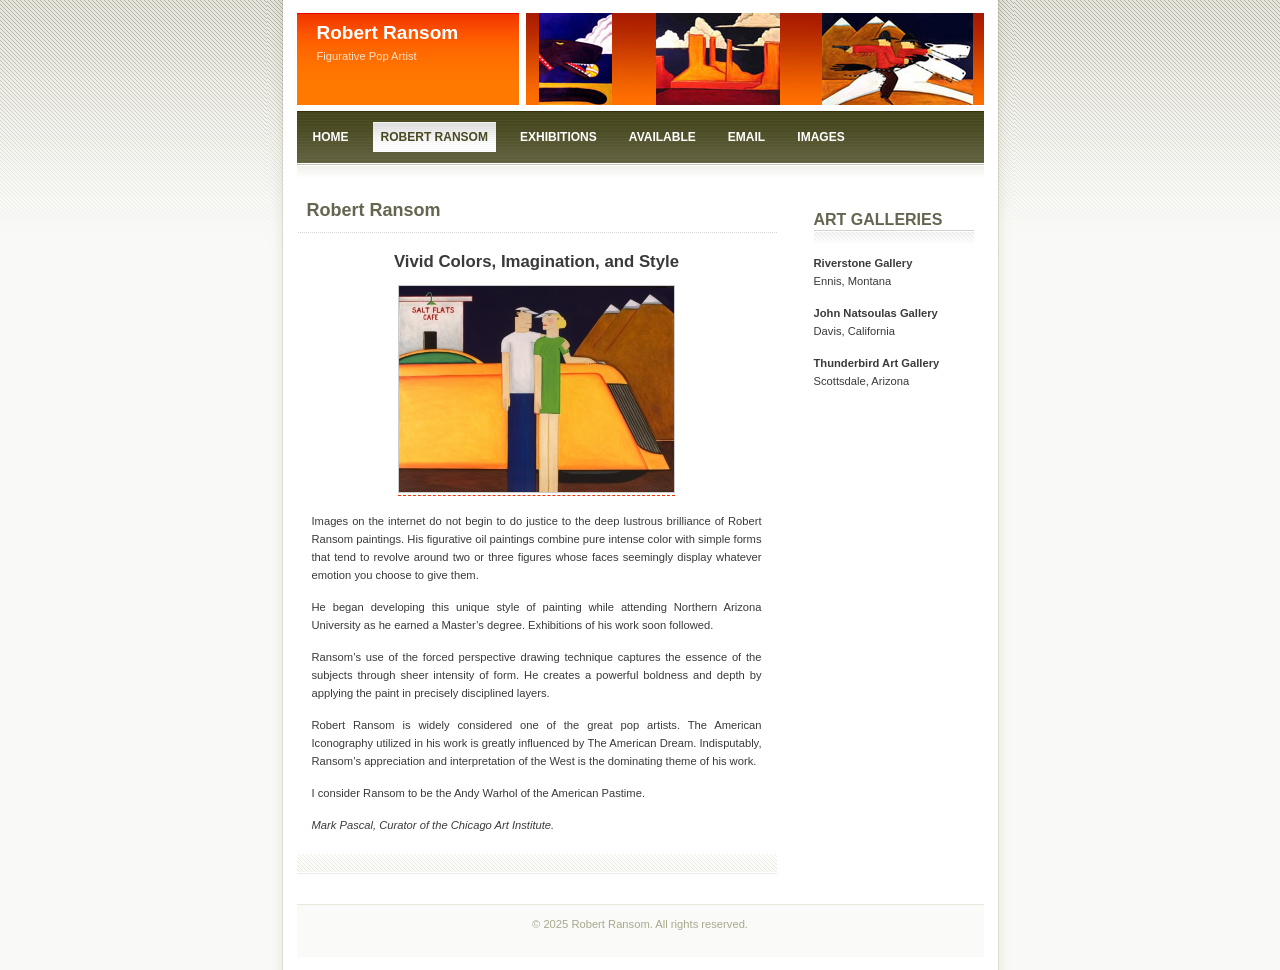
<file: index.html>
<!DOCTYPE html>
<html lang="en">
<head>
  <meta charset="UTF-8"/>
  <meta name="viewport" content="width=device-width"/>
  <title>Robert Ransom — Figurative Pop Artist</title>
  <meta name="description" content="Robert Ransom — Figurative Pop Artist"/>
  <meta name="keywords" content="Robert Ransom, Figurative Pop Artist, oil painting"/>
  <link rel="stylesheet" href="css/style.css"/>
</head>
<body>
<div id="outer">
  <div id="upbg"></div>
  <div id="inner">

    <div id="header">
      <h1><a href="index.html">Robert Ransom</a></h1>
      <h2>Figurative Pop Artist</h2>
    </div>
    <div id="splash"></div>

    <nav id="menu">
      <ul>
        <li><a href="index.html">Home</a></li>
        <li class="active"><a href="index.html">Robert Ransom</a></li>
        <li><a href="exhibits.html">Exhibitions</a></li>
        <li><a href="available.html">Available</a></li>
        <li><a href="contact.html">Email</a></li>
        <li><a href="images.html">Images</a></li>
      </ul>
    </nav>

    <div id="content">
      <div class="post">
        <div class="post-header">
          <h3>Robert Ransom</h3>
        </div>
        <div class="entry">
          <h2 style="text-align:center; margin-bottom:14px;">Vivid Colors, Imagination, and Style</h2>
          <p style="text-align:center;">
            <a href="images/paintings/Salt-Flats-Cafe-60x72-Oil-on-canvas.jpg">
              <img src="images/paintings/Salt-Flats-Cafe-60x72-Oil-on-canvas.jpg"
                   alt="Salt Flats Cafe — Robert Ransom" width="275" height="206"
                   style="border:1px solid #ccc;"/>
            </a>
          </p>
          <p align="justify">Images on the internet do not begin to do justice to the deep lustrous brilliance of Robert Ransom paintings. His figurative oil paintings combine pure intense color with simple forms that tend to revolve around two or three figures whose faces seemingly display whatever emotion you choose to give them.</p>
          <p align="justify">He began developing this unique style of painting while attending Northern Arizona University as he earned a Master&#8217;s degree. Exhibitions of his work soon followed.</p>
          <p align="justify">Ransom&#8217;s use of the forced perspective drawing technique captures the essence of the subjects through sheer intensity of form. He creates a powerful boldness and depth by applying the paint in precisely disciplined layers.</p>
          <p align="justify">Robert Ransom is widely considered one of the great pop artists. The American Iconography utilized in his work is greatly influenced by The American Dream. Indisputably, Ransom&#8217;s appreciation and interpretation of the West is the dominating theme of his work.</p>
          <p align="justify">I consider Ransom to be the Andy Warhol of the American Pastime.</p>
          <p align="justify"><em>Mark Pascal, Curator of the Chicago Art Institute.</em></p>
        </div>
        <div class="post-footer"></div>
      </div>
    </div>

    <div id="sidebar">
      <ul>
        <li>
          <h2>Art Galleries</h2>
          <div>
            <p><strong>Riverstone Gallery</strong><br/>Ennis, Montana</p>
            <p><strong>John Natsoulas Gallery</strong><br/>Davis, California</p>
            <p><strong>Thunderbird Art Gallery</strong><br/>Scottsdale, Arizona</p>
          </div>
        </li>
      </ul>
    </div>

    <div id="footer">
      <p>&copy; 2025 Robert Ransom. All rights reserved.</p>
    </div>

  </div>
</div>
</body>
</html>
</file>
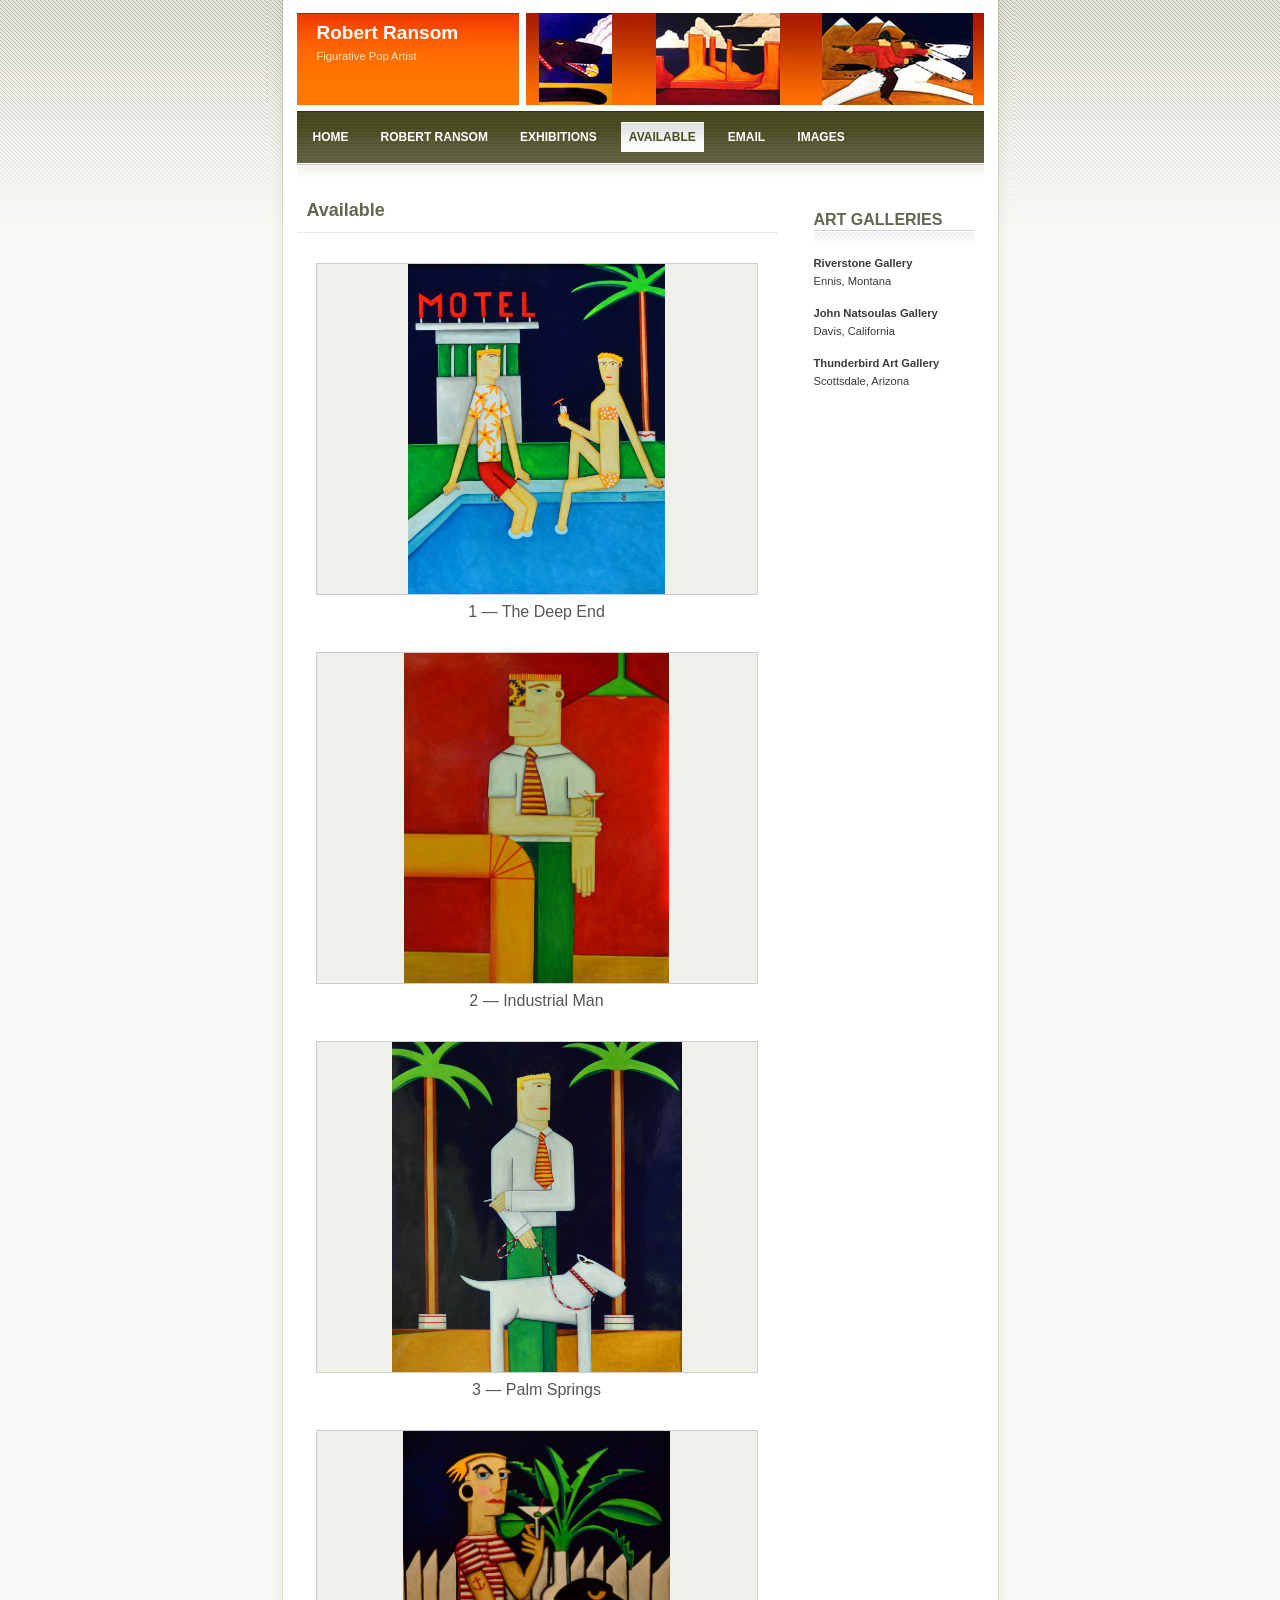
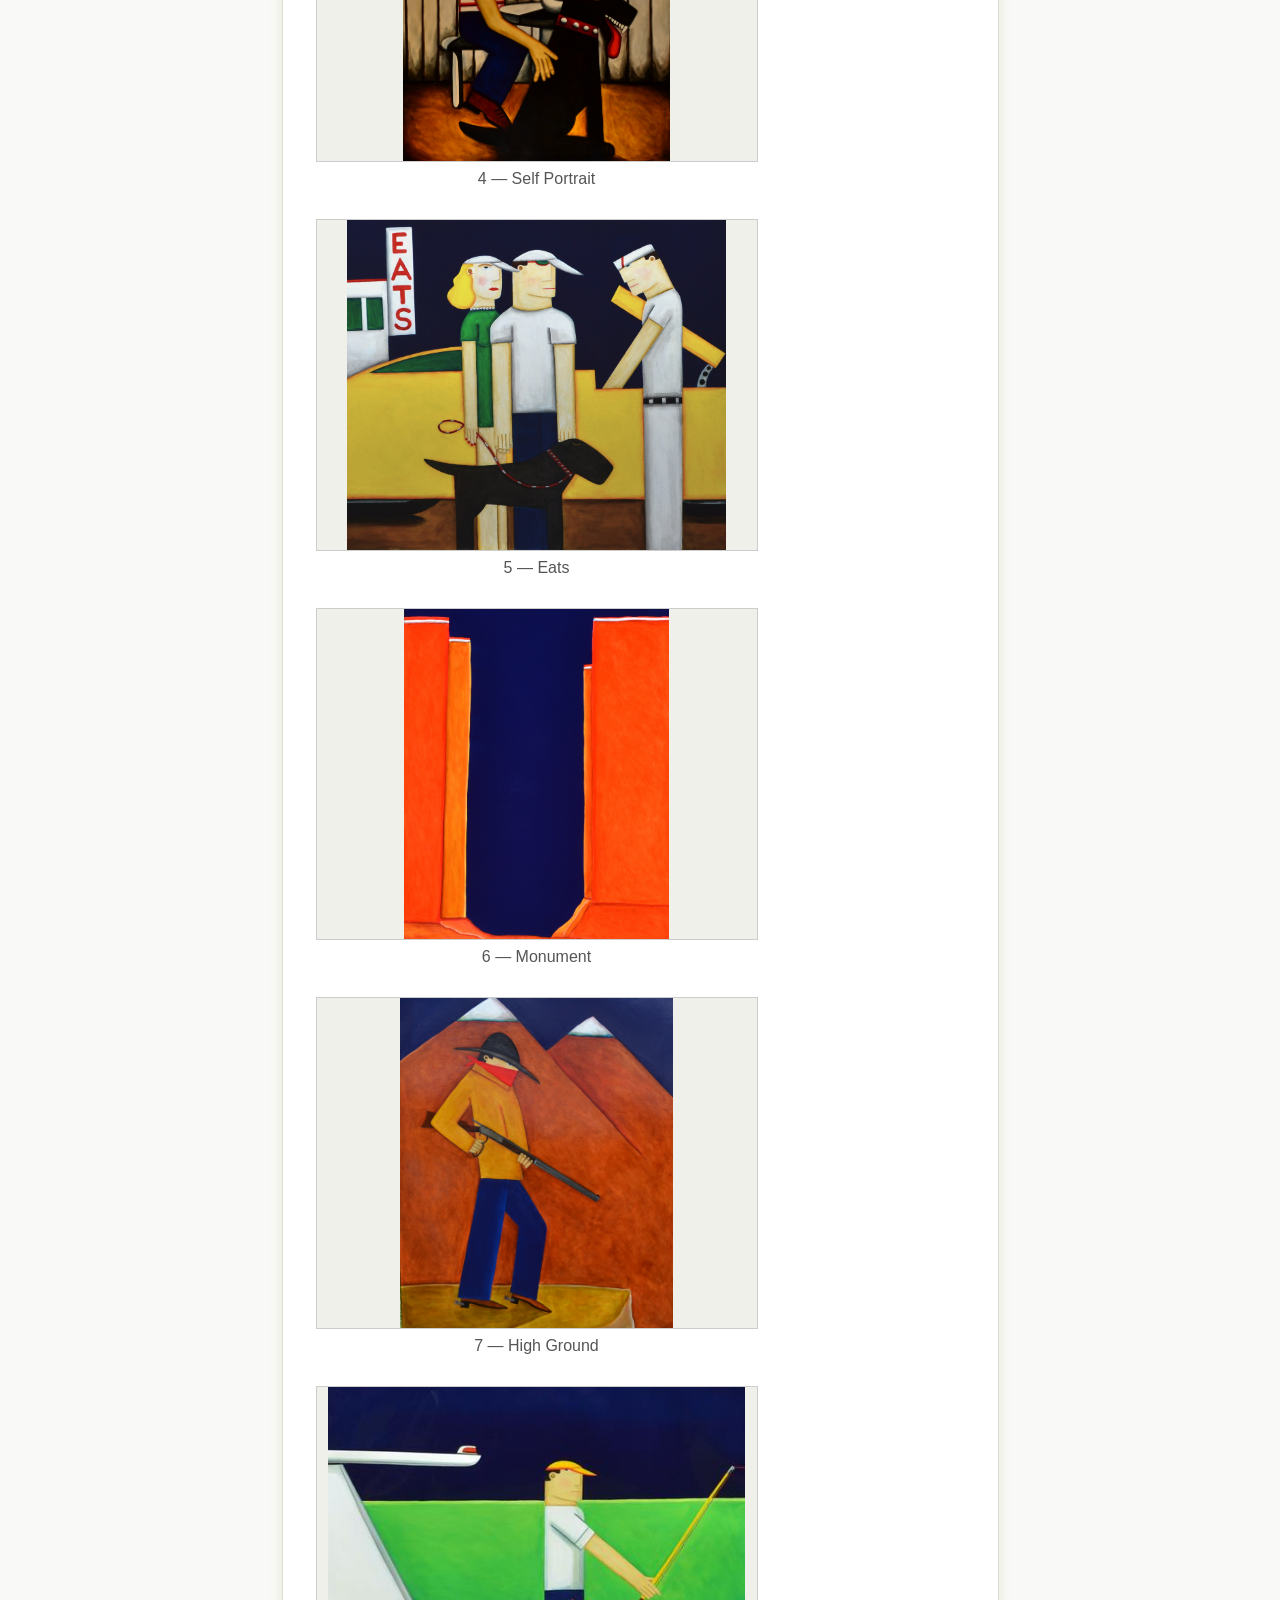
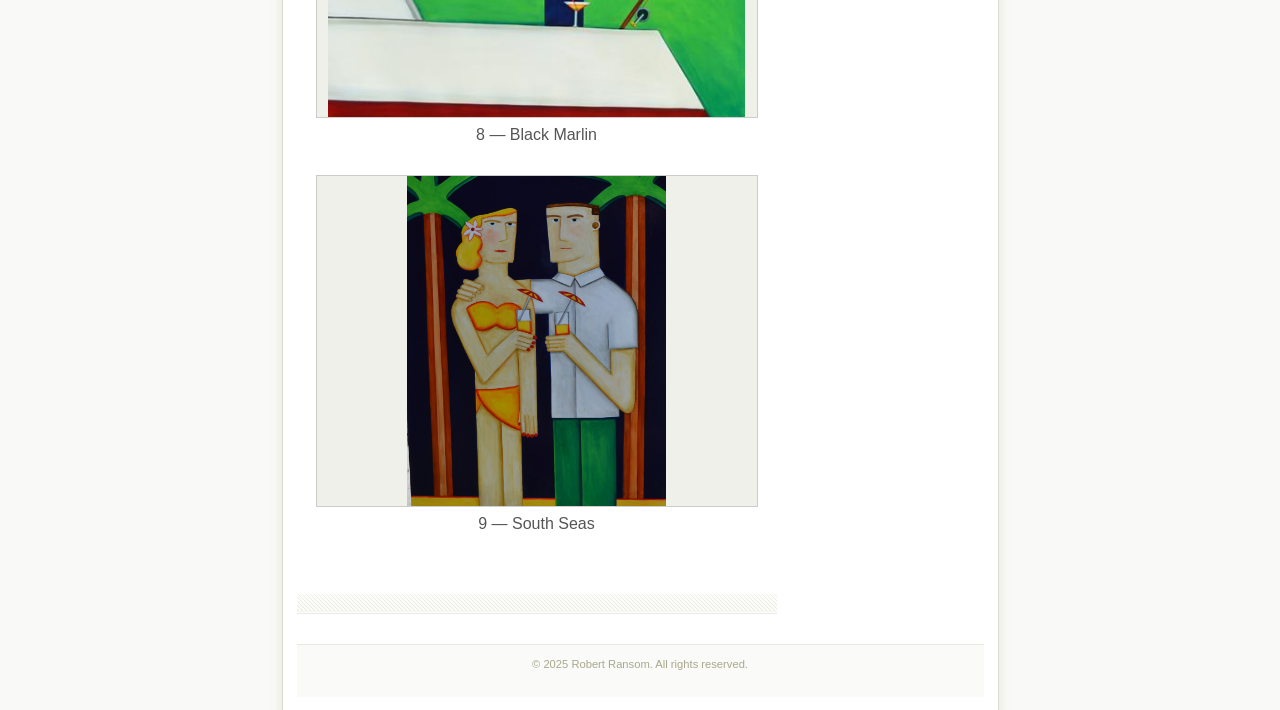
<file: available.html>
<!DOCTYPE html>
<html lang="en">
<head>
  <meta charset="UTF-8"/>
  <meta name="viewport" content="width=device-width"/>
  <title>Available — Robert Ransom</title>
  <meta name="description" content="Available works by Robert Ransom, Figurative Pop Artist"/>
  <link rel="stylesheet" href="css/style.css"/>
</head>
<body>
<div id="outer">
  <div id="upbg"></div>
  <div id="inner">

    <div id="header">
      <h1><a href="index.html">Robert Ransom</a></h1>
      <h2>Figurative Pop Artist</h2>
    </div>
    <div id="splash"></div>

    <nav id="menu">
      <ul>
        <li><a href="index.html">Home</a></li>
        <li><a href="index.html">Robert Ransom</a></li>
        <li><a href="exhibits.html">Exhibitions</a></li>
        <li class="active"><a href="available.html">Available</a></li>
        <li><a href="contact.html">Email</a></li>
        <li><a href="images.html">Images</a></li>
      </ul>
    </nav>

    <div id="content">
      <div class="post">
        <div class="post-header">
          <h3>Available</h3>
        </div>
        <div class="entry">
          <div class="avail-list">

            <div class="avail-item">
              <a href="images/available/dsc_0359.jpg">
                <img src="images/available/dsc_0359.jpg" alt="Available Work 1"/>
              </a>
              <span>1 — The Deep End</span>
            </div>

            <div class="avail-item">
              <a href="images/available/dsc_0376.jpg">
                <img src="images/available/dsc_0376.jpg" alt="Available Work 2"/>
              </a>
              <span>2 — Industrial Man</span>
            </div>

            <div class="avail-item">
              <a href="images/available/dsc_0376-1.jpg">
                <img src="images/available/dsc_0376-1.jpg" alt="Available Work 3"/>
              </a>
              <span>3 — Palm Springs</span>
            </div>

            <div class="avail-item">
              <a href="images/available/dsc_0057.jpg">
                <img src="images/available/dsc_0057.jpg" alt="Available Work 4"/>
              </a>
              <span>4 — Self Portrait</span>
            </div>

            <div class="avail-item">
              <a href="images/available/dsc_0298.jpg">
                <img src="images/available/dsc_0298.jpg" alt="Available Work 5"/>
              </a>
              <span>5 — Eats</span>
            </div>

            <div class="avail-item">
              <a href="images/available/dsc_0362.jpg">
                <img src="images/available/dsc_0362.jpg" alt="Available Work 6"/>
              </a>
              <span>6 — Monument</span>
            </div>

            <div class="avail-item">
              <a href="images/available/screenshot.jpg">
                <img src="images/available/screenshot.jpg" alt="Available Work 7"/>
              </a>
              <span>7 — High Ground</span>
            </div>

            <div class="avail-item">
              <a href="images/available/boat.jpg">
                <img src="images/available/boat.jpg" alt="Available Work 8"/>
              </a>
              <span>8 — Black Marlin</span>
            </div>

            <div class="avail-item">
              <a href="images/available/southseas.jpg">
                <img src="images/available/southseas.jpg" alt="Available Work 9"/>
              </a>
              <span>9 — South Seas</span>
            </div>

          </div>
        </div>
        <div class="post-footer"></div>
      </div>
    </div>

    <div id="sidebar">
      <ul>
        <li>
          <h2>Art Galleries</h2>
          <div>
            <p><strong>Riverstone Gallery</strong><br/>Ennis, Montana</p>
            <p><strong>John Natsoulas Gallery</strong><br/>Davis, California</p>
            <p><strong>Thunderbird Art Gallery</strong><br/>Scottsdale, Arizona</p>
          </div>
        </li>
      </ul>
    </div>

    <div id="footer">
      <p>&copy; 2025 Robert Ransom. All rights reserved.</p>
    </div>

  </div>
</div>
</body>
</html>
</file>
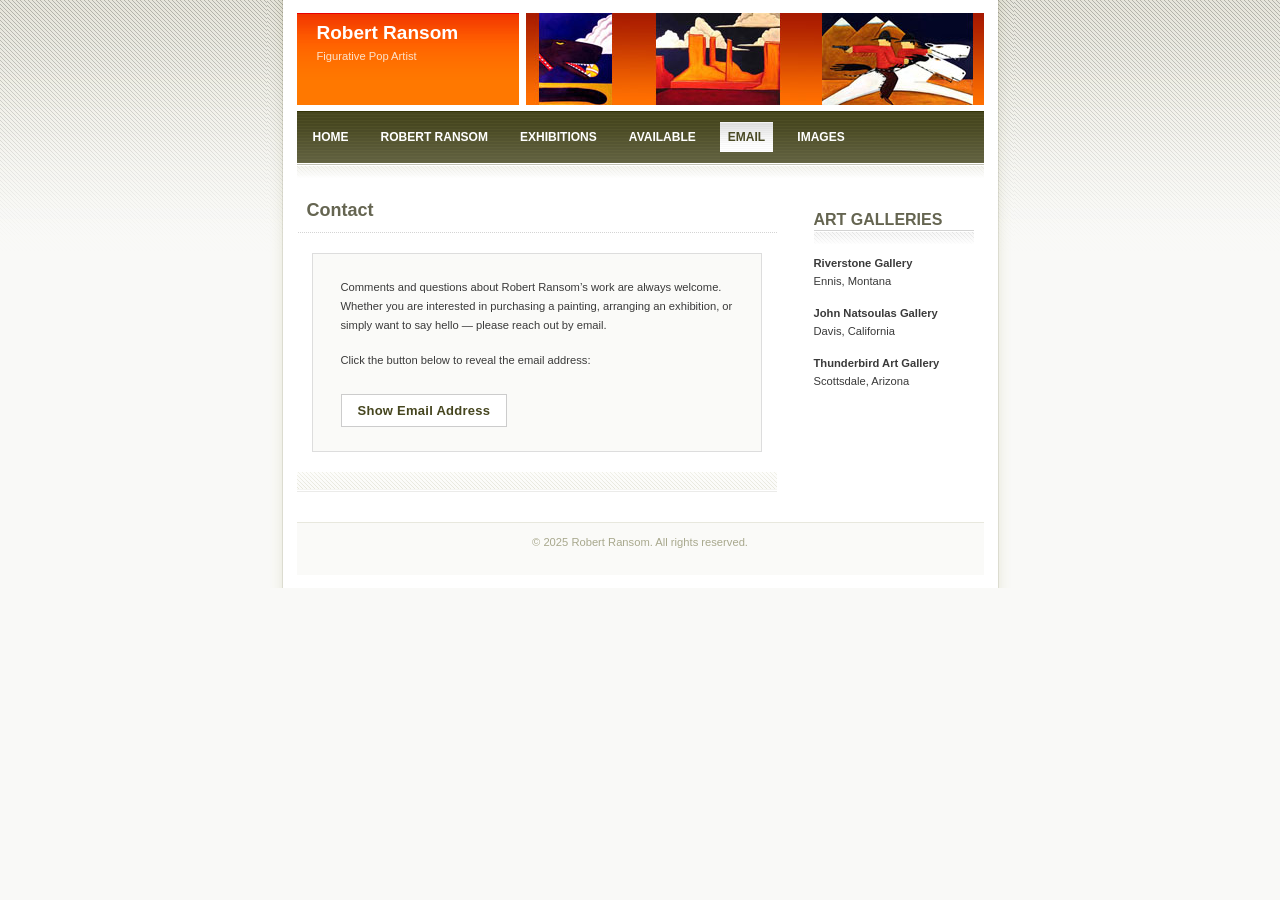
<file: contact.html>
<!DOCTYPE html>
<html lang="en">
<head>
  <meta charset="UTF-8"/>
  <meta name="viewport" content="width=device-width"/>
  <title>Contact — Robert Ransom</title>
  <meta name="description" content="Contact Robert Ransom, Figurative Pop Artist"/>
  <link rel="stylesheet" href="css/style.css"/>
  <style>
    .contact-box {
      border: 1px solid #ddd;
      background: #fafaf8;
      padding: 24px 28px;
      max-width: 400px;
      margin: 10px 0;
    }
    .contact-box p {
      margin-bottom: 16px;
      line-height: 1.7;
      color: #3a3a3a;
    }
    .email-reveal {
      display: inline-block;
      margin-top: 8px;
      font-size: 13px;
      font-weight: bold;
      color: #46461F;
      background: #fff;
      border: 1px solid #ccc;
      padding: 8px 16px;
      cursor: pointer;
      font-family: Verdana, sans-serif;
      letter-spacing: 0.02em;
    }
    .email-reveal:hover {
      background: #46461F;
      color: #fff;
      border-color: #46461F;
    }
    .email-link {
      color: #3a3a3a;
      font-weight: bold;
      font-size: 13px;
      border-bottom: #3a3a3a 1px dashed;
    }
    .email-link:hover {
      border-bottom: #3a3a3a 1px solid;
    }
    .email-note {
      font-size: 10px;
      color: #888;
      margin-top: 10px;
    }
  </style>
</head>
<body>
<div id="outer">
  <div id="upbg"></div>
  <div id="inner">

    <div id="header">
      <h1><a href="index.html">Robert Ransom</a></h1>
      <h2>Figurative Pop Artist</h2>
    </div>
    <div id="splash"></div>

    <nav id="menu">
      <ul>
        <li><a href="index.html">Home</a></li>
        <li><a href="index.html">Robert Ransom</a></li>
        <li><a href="exhibits.html">Exhibitions</a></li>
        <li><a href="available.html">Available</a></li>
        <li class="active"><a href="contact.html">Email</a></li>
        <li><a href="images.html">Images</a></li>
      </ul>
    </nav>

    <div id="content">
      <div class="post">
        <div class="post-header">
          <h3>Contact</h3>
        </div>
        <div class="entry">
          <div class="contact-box">
            <p>Comments and questions about Robert Ransom&#8217;s work are always welcome. Whether you are interested in purchasing a painting, arranging an exhibition, or simply want to say hello &mdash; please reach out by email.</p>
            <p>Click the button below to reveal the email address:</p>
            <button class="email-reveal" onclick="revealEmail()" id="reveal-btn">Show Email Address</button>
            <div id="email-display" style="display:none; margin-top:14px;">
              <a class="email-link" id="email-link" href="#">Loading...</a>
              <p class="email-note">Click the address to open in your email program.</p>
            </div>
          </div>
        </div>
        <div class="post-footer"></div>
      </div>
    </div>

    <div id="sidebar">
      <ul>
        <li>
          <h2>Art Galleries</h2>
          <div>
            <p><strong>Riverstone Gallery</strong><br/>Ennis, Montana</p>
            <p><strong>John Natsoulas Gallery</strong><br/>Davis, California</p>
            <p><strong>Thunderbird Art Gallery</strong><br/>Scottsdale, Arizona</p>
          </div>
        </li>
      </ul>
    </div>

    <div id="footer">
      <p>&copy; 2025 Robert Ransom. All rights reserved.</p>
    </div>

  </div>
</div>
<script>
  // Email stored in parts so bots can't scrape it from source
  function revealEmail() {
    var u = 'ransomarts';
    var d = 'hotmail.com';
    var e = u + '\u0040' + d;
    var link = document.getElementById('email-link');
    link.href = 'mai' + 'lto:' + e;
    link.textContent = e;
    document.getElementById('email-display').style.display = 'block';
    document.getElementById('reveal-btn').style.display = 'none';
  }
</script>
</body>
</html>
</file>
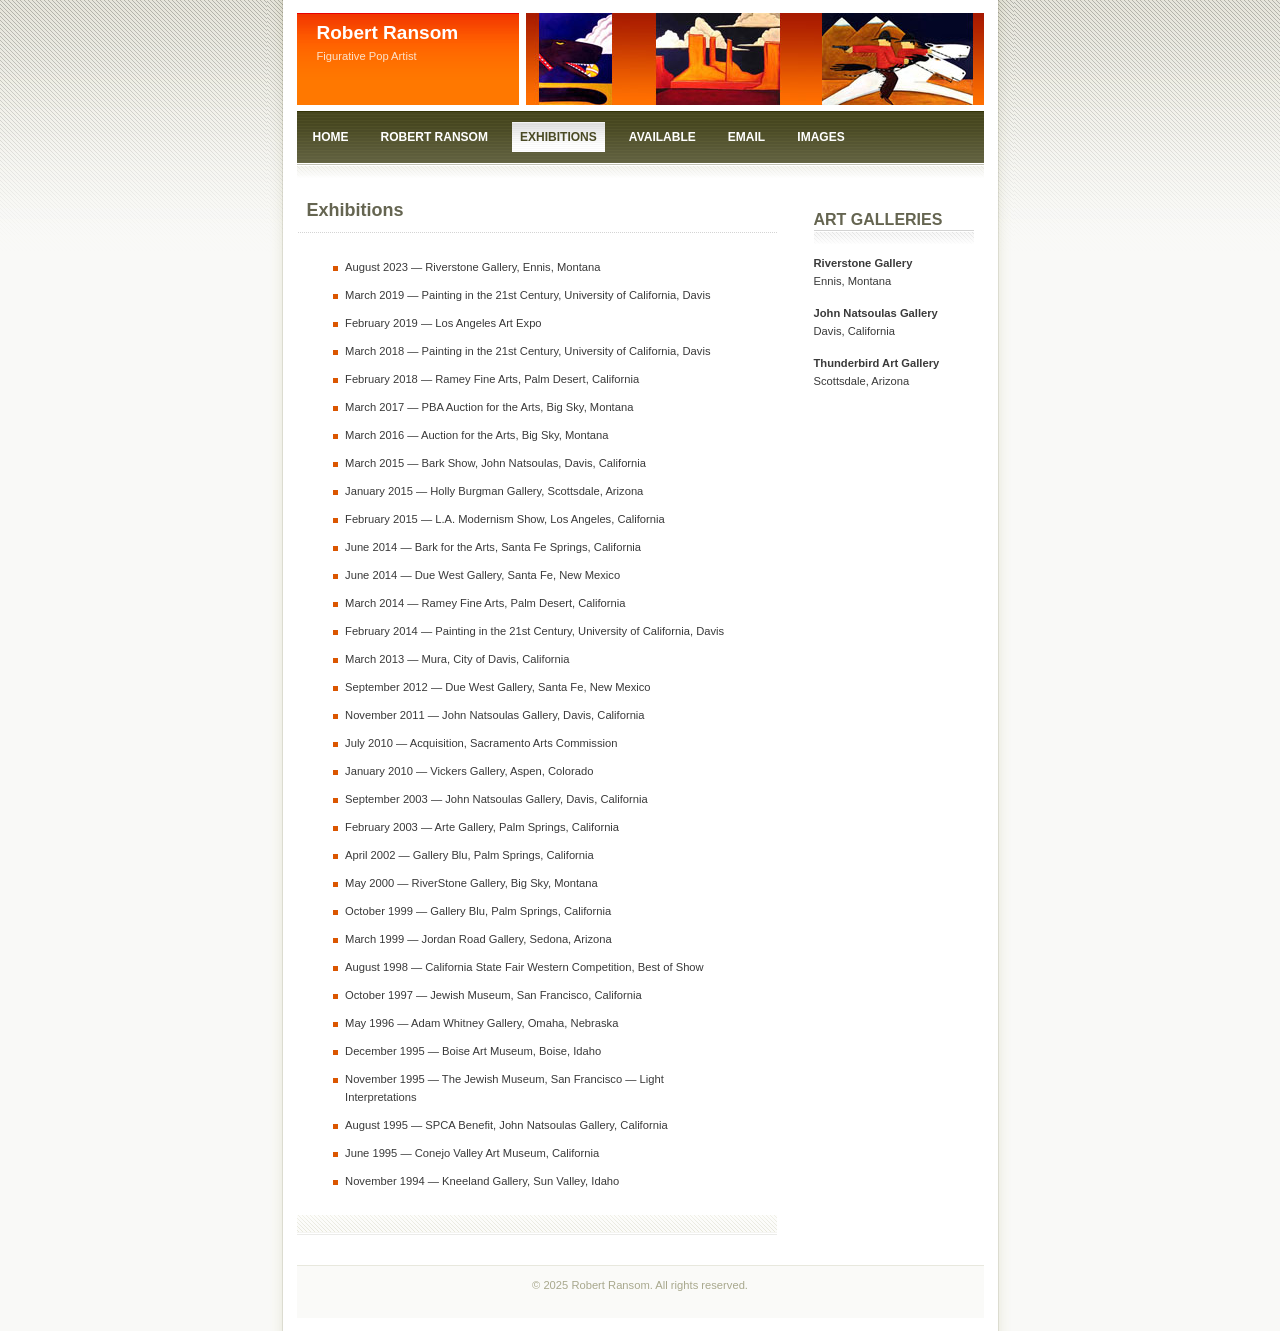
<file: exhibits.html>
<!DOCTYPE html>
<html lang="en">
<head>
  <meta charset="UTF-8"/>
  <meta name="viewport" content="width=device-width"/>
  <title>Exhibitions — Robert Ransom</title>
  <meta name="description" content="Exhibition history for Robert Ransom, Figurative Pop Artist"/>
  <link rel="stylesheet" href="css/style.css"/>
</head>
<body>
<div id="outer">
  <div id="upbg"></div>
  <div id="inner">

    <div id="header">
      <h1><a href="index.html">Robert Ransom</a></h1>
      <h2>Figurative Pop Artist</h2>
    </div>
    <div id="splash"></div>

    <nav id="menu">
      <ul>
        <li><a href="index.html">Home</a></li>
        <li><a href="index.html">Robert Ransom</a></li>
        <li class="active"><a href="exhibits.html">Exhibitions</a></li>
        <li><a href="available.html">Available</a></li>
        <li><a href="contact.html">Email</a></li>
        <li><a href="images.html">Images</a></li>
      </ul>
    </nav>

    <div id="content">
      <div class="post">
        <div class="post-header">
          <h3>Exhibitions</h3>
        </div>
        <div class="entry">
          <ul>
            <li>August 2023 &mdash; Riverstone Gallery, Ennis, Montana</li>
            <li>March 2019 &mdash; Painting in the 21st Century, University of California, Davis</li>
            <li>February 2019 &mdash; Los Angeles Art Expo</li>
            <li>March 2018 &mdash; Painting in the 21st Century, University of California, Davis</li>
            <li>February 2018 &mdash; Ramey Fine Arts, Palm Desert, California</li>
            <li>March 2017 &mdash; PBA Auction for the Arts, Big Sky, Montana</li>
            <li>March 2016 &mdash; Auction for the Arts, Big Sky, Montana</li>
            <li>March 2015 &mdash; Bark Show, John Natsoulas, Davis, California</li>
            <li>January 2015 &mdash; Holly Burgman Gallery, Scottsdale, Arizona</li>
            <li>February 2015 &mdash; L.A. Modernism Show, Los Angeles, California</li>
            <li>June 2014 &mdash; Bark for the Arts, Santa Fe Springs, California</li>
            <li>June 2014 &mdash; Due West Gallery, Santa Fe, New Mexico</li>
            <li>March 2014 &mdash; Ramey Fine Arts, Palm Desert, California</li>
            <li>February 2014 &mdash; Painting in the 21st Century, University of California, Davis</li>
            <li>March 2013 &mdash; Mura, City of Davis, California</li>
            <li>September 2012 &mdash; Due West Gallery, Santa Fe, New Mexico</li>
            <li>November 2011 &mdash; John Natsoulas Gallery, Davis, California</li>
            <li>July 2010 &mdash; Acquisition, Sacramento Arts Commission</li>
            <li>January 2010 &mdash; Vickers Gallery, Aspen, Colorado</li>
            <li>September 2003 &mdash; John Natsoulas Gallery, Davis, California</li>
            <li>February 2003 &mdash; Arte Gallery, Palm Springs, California</li>
            <li>April 2002 &mdash; Gallery Blu, Palm Springs, California</li>
            <li>May 2000 &mdash; RiverStone Gallery, Big Sky, Montana</li>
            <li>October 1999 &mdash; Gallery Blu, Palm Springs, California</li>
            <li>March 1999 &mdash; Jordan Road Gallery, Sedona, Arizona</li>
            <li>August 1998 &mdash; California State Fair Western Competition, Best of Show</li>
            <li>October 1997 &mdash; Jewish Museum, San Francisco, California</li>
            <li>May 1996 &mdash; Adam Whitney Gallery, Omaha, Nebraska</li>
            <li>December 1995 &mdash; Boise Art Museum, Boise, Idaho</li>
            <li>November 1995 &mdash; The Jewish Museum, San Francisco — Light Interpretations</li>
            <li>August 1995 &mdash; SPCA Benefit, John Natsoulas Gallery, California</li>
            <li>June 1995 &mdash; Conejo Valley Art Museum, California</li>
            <li>November 1994 &mdash; Kneeland Gallery, Sun Valley, Idaho</li>
          </ul>
        </div>
        <div class="post-footer"></div>
      </div>
    </div>

    <div id="sidebar">
      <ul>
        <li>
          <h2>Art Galleries</h2>
          <div>
            <p><strong>Riverstone Gallery</strong><br/>Ennis, Montana</p>
            <p><strong>John Natsoulas Gallery</strong><br/>Davis, California</p>
            <p><strong>Thunderbird Art Gallery</strong><br/>Scottsdale, Arizona</p>
          </div>
        </li>
      </ul>
    </div>

    <div id="footer">
      <p>&copy; 2025 Robert Ransom. All rights reserved.</p>
    </div>

  </div>
</div>
</body>
</html>
</file>
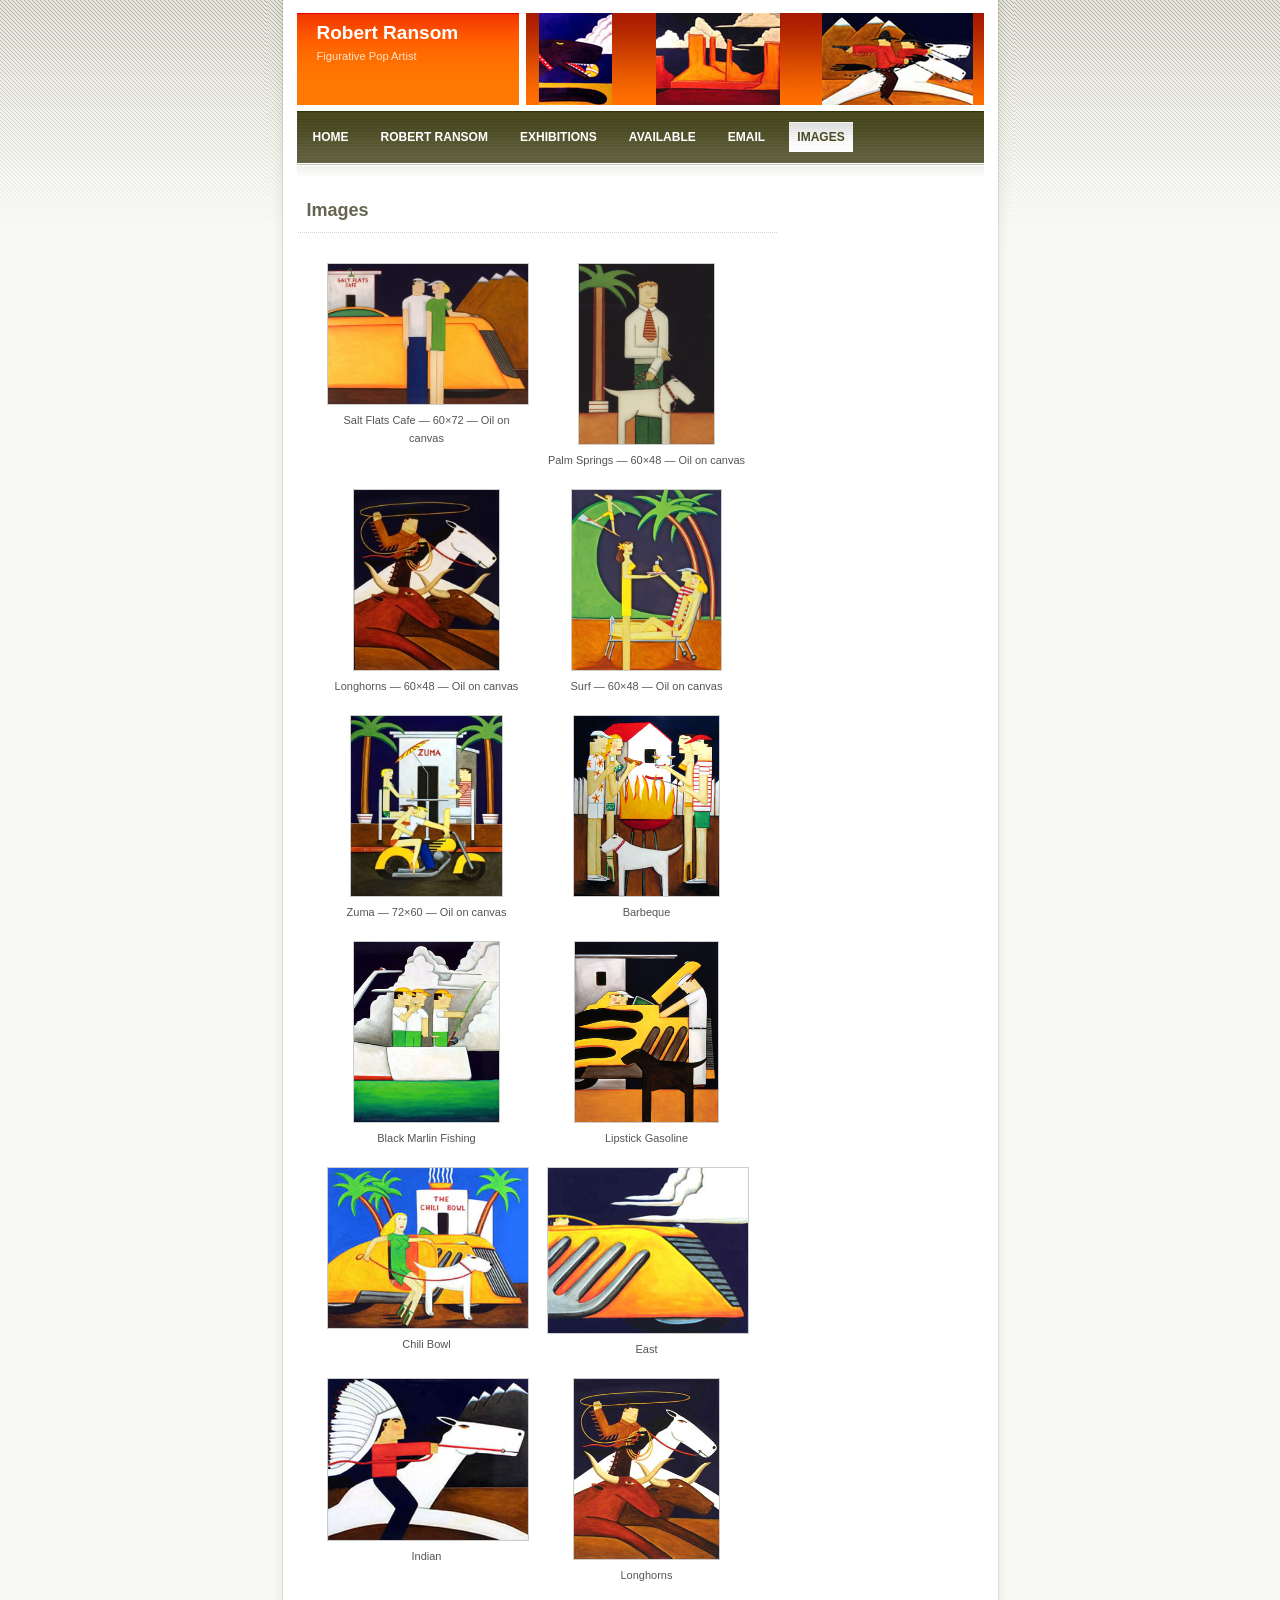
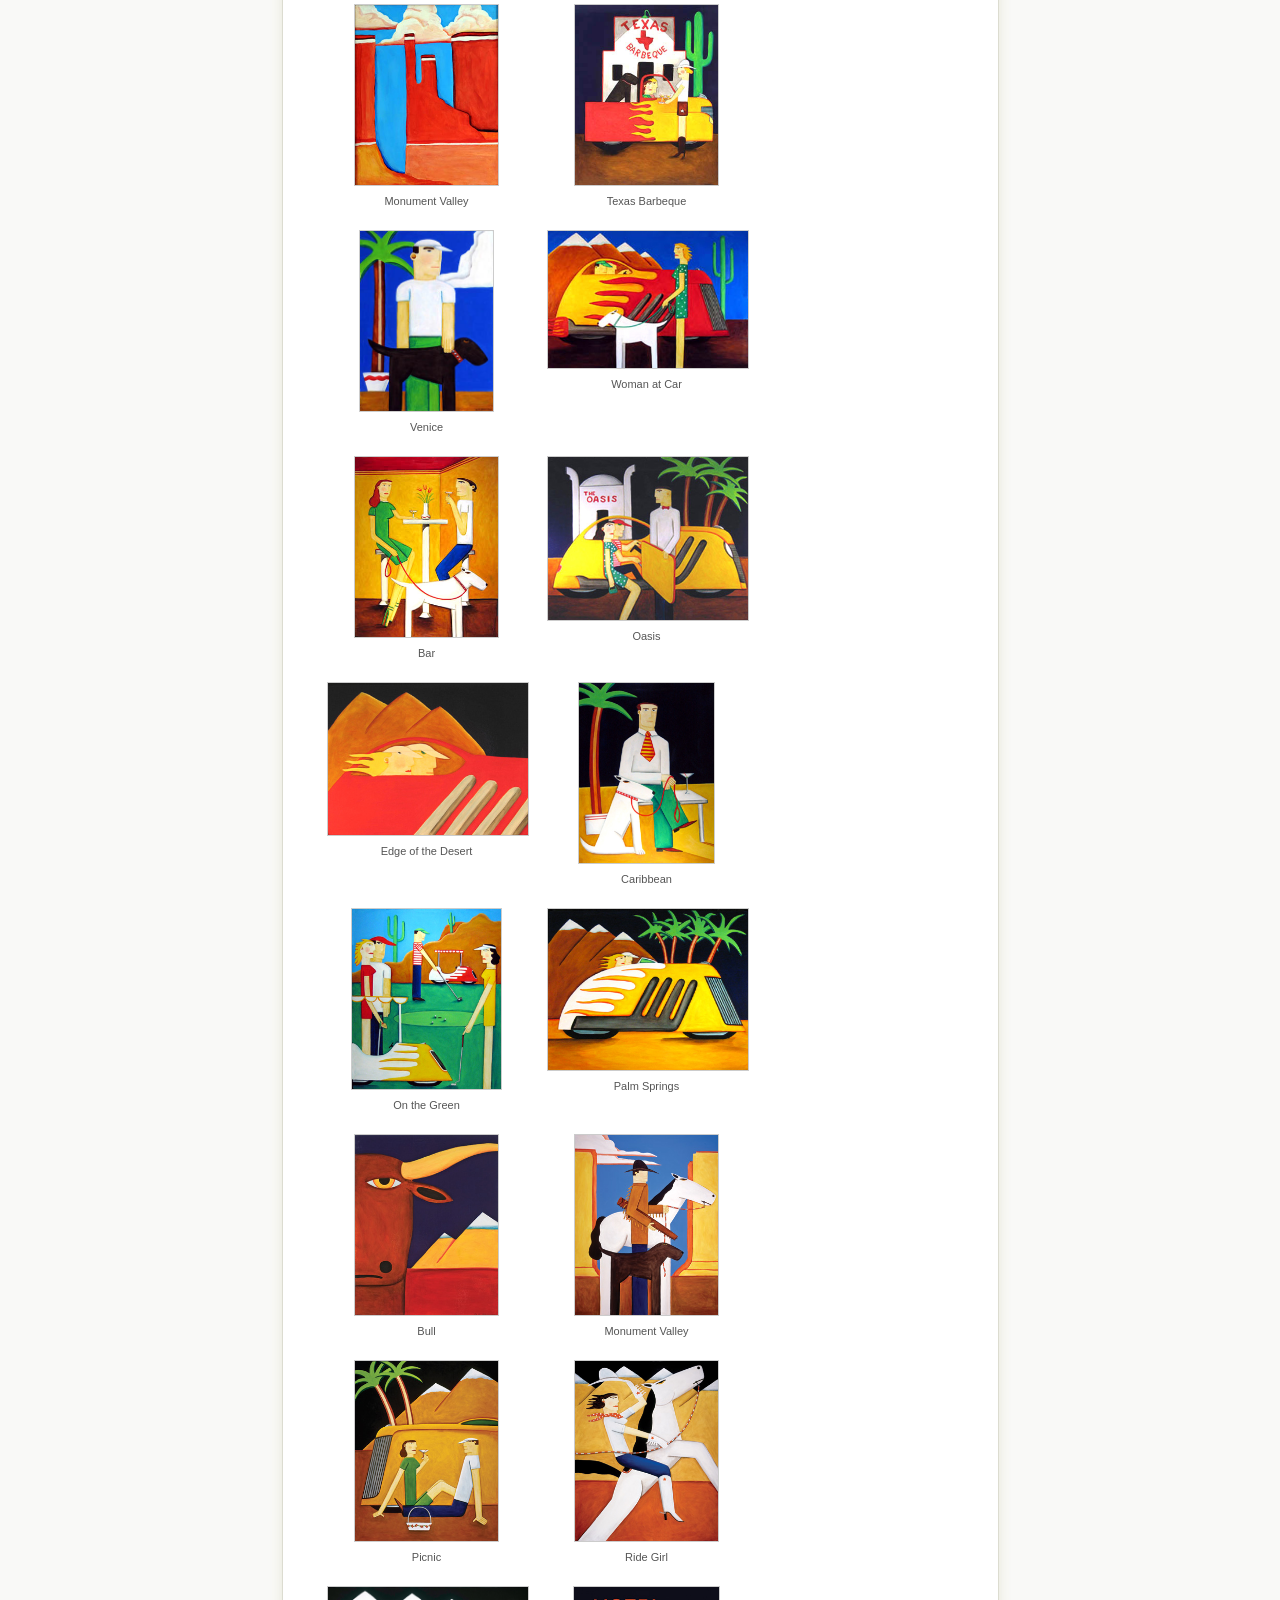
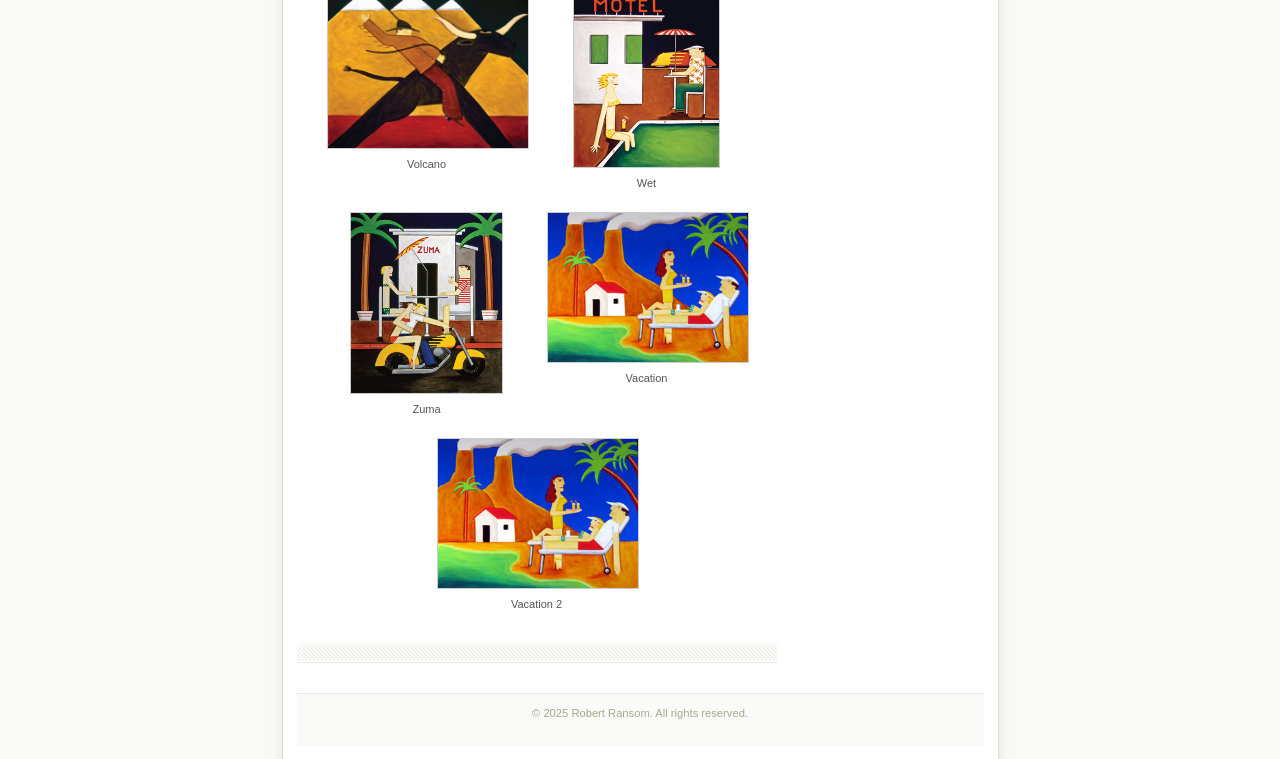
<file: images.html>
<!DOCTYPE html>
<html lang="en">
<head>
  <meta charset="UTF-8"/>
  <meta name="viewport" content="width=device-width"/>
  <title>Images — Robert Ransom</title>
  <meta name="description" content="Paintings by Robert Ransom, Figurative Pop Artist"/>
  <link rel="stylesheet" href="css/style.css"/>
</head>
<body>
<div id="outer">
  <div id="upbg"></div>
  <div id="inner">

    <div id="header">
      <h1><a href="index.html">Robert Ransom</a></h1>
      <h2>Figurative Pop Artist</h2>
    </div>
    <div id="splash"></div>

    <nav id="menu">
      <ul>
        <li><a href="index.html">Home</a></li>
        <li><a href="index.html">Robert Ransom</a></li>
        <li><a href="exhibits.html">Exhibitions</a></li>
        <li><a href="available.html">Available</a></li>
        <li><a href="contact.html">Email</a></li>
        <li class="active"><a href="images.html">Images</a></li>
      </ul>
    </nav>

    <div id="content">
      <div class="post">
        <div class="post-header">
          <h3>Images</h3>
        </div>
        <div class="entry">
          <div class="gallery-grid">

            <div class="gallery-item">
              <a href="images/paintings/Salt-Flats-Cafe-60x72-Oil-on-canvas.jpg">
                <img src="images/paintings/Salt-Flats-Cafe-60x72-Oil-on-canvas.jpg" alt="Salt Flats Cafe"/>
              </a>
              <span>Salt Flats Cafe &mdash; 60&times;72 &mdash; Oil on canvas</span>
            </div>

            <div class="gallery-item">
              <a href="images/paintings/Palm-Springs-60x48-Oil-on-canvas.jpg">
                <img src="images/paintings/Palm-Springs-60x48-Oil-on-canvas.jpg" alt="Palm Springs"/>
              </a>
              <span>Palm Springs &mdash; 60&times;48 &mdash; Oil on canvas</span>
            </div>

            <div class="gallery-item">
              <a href="images/paintings/Longhorns-60x48-Oil-on-canvas.jpg">
                <img src="images/paintings/Longhorns-60x48-Oil-on-canvas.jpg" alt="Longhorns"/>
              </a>
              <span>Longhorns &mdash; 60&times;48 &mdash; Oil on canvas</span>
            </div>

            <div class="gallery-item">
              <a href="images/paintings/Surf-60x48-Oil-on-canvas.jpg">
                <img src="images/paintings/Surf-60x48-Oil-on-canvas.jpg" alt="Surf"/>
              </a>
              <span>Surf &mdash; 60&times;48 &mdash; Oil on canvas</span>
            </div>

            <div class="gallery-item">
              <a href="images/paintings/Zuma-72x60-Oil-on-canvas.jpg">
                <img src="images/paintings/Zuma-72x60-Oil-on-canvas.jpg" alt="Zuma"/>
              </a>
              <span>Zuma &mdash; 72&times;60 &mdash; Oil on canvas</span>
            </div>

            <div class="gallery-item">
              <a href="images/paintings/1barbeque1.jpg">
                <img src="images/paintings/1barbeque1.jpg" alt="Barbeque"/>
              </a>
              <span>Barbeque</span>
            </div>

            <div class="gallery-item">
              <a href="images/paintings/2blackmarlinfishing.jpg">
                <img src="images/paintings/2blackmarlinfishing.jpg" alt="Black Marlin Fishing"/>
              </a>
              <span>Black Marlin Fishing</span>
            </div>

            <div class="gallery-item">
              <a href="images/paintings/4lipstickgasoline.jpg">
                <img src="images/paintings/4lipstickgasoline.jpg" alt="Lipstick Gasoline"/>
              </a>
              <span>Lipstick Gasoline</span>
            </div>

            <div class="gallery-item">
              <a href="images/paintings/6chilibowl.jpg">
                <img src="images/paintings/6chilibowl.jpg" alt="Chili Bowl"/>
              </a>
              <span>Chili Bowl</span>
            </div>

            <div class="gallery-item">
              <a href="images/paintings/8east.jpg">
                <img src="images/paintings/8east.jpg" alt="East"/>
              </a>
              <span>East</span>
            </div>

            <div class="gallery-item">
              <a href="images/paintings/9indian.jpg">
                <img src="images/paintings/9indian.jpg" alt="Indian"/>
              </a>
              <span>Indian</span>
            </div>

            <div class="gallery-item">
              <a href="images/paintings/11longhorns.jpg">
                <img src="images/paintings/11longhorns.jpg" alt="Longhorns"/>
              </a>
              <span>Longhorns</span>
            </div>

            <div class="gallery-item">
              <a href="images/paintings/12monumentvalley.jpg">
                <img src="images/paintings/12monumentvalley.jpg" alt="Monument Valley"/>
              </a>
              <span>Monument Valley</span>
            </div>

            <div class="gallery-item">
              <a href="images/paintings/14texasbarbeque.jpg">
                <img src="images/paintings/14texasbarbeque.jpg" alt="Texas Barbeque"/>
              </a>
              <span>Texas Barbeque</span>
            </div>

            <div class="gallery-item">
              <a href="images/paintings/16venice.jpg">
                <img src="images/paintings/16venice.jpg" alt="Venice"/>
              </a>
              <span>Venice</span>
            </div>

            <div class="gallery-item">
              <a href="images/paintings/17womanatcar.jpg">
                <img src="images/paintings/17womanatcar.jpg" alt="Woman at Car"/>
              </a>
              <span>Woman at Car</span>
            </div>

            <div class="gallery-item">
              <a href="images/paintings/18bar.jpg">
                <img src="images/paintings/18bar.jpg" alt="Bar"/>
              </a>
              <span>Bar</span>
            </div>

            <div class="gallery-item">
              <a href="images/paintings/19oasis.jpg">
                <img src="images/paintings/19oasis.jpg" alt="Oasis"/>
              </a>
              <span>Oasis</span>
            </div>

            <div class="gallery-item">
              <a href="images/paintings/24edgeofthedesert.jpg">
                <img src="images/paintings/24edgeofthedesert.jpg" alt="Edge of the Desert"/>
              </a>
              <span>Edge of the Desert</span>
            </div>

            <div class="gallery-item">
              <a href="images/paintings/26caribbean.jpg">
                <img src="images/paintings/26caribbean.jpg" alt="Caribbean"/>
              </a>
              <span>Caribbean</span>
            </div>

            <div class="gallery-item">
              <a href="images/paintings/27onthegreen.jpg">
                <img src="images/paintings/27onthegreen.jpg" alt="On the Green"/>
              </a>
              <span>On the Green</span>
            </div>

            <div class="gallery-item">
              <a href="images/paintings/28palmsprings.jpg">
                <img src="images/paintings/28palmsprings.jpg" alt="Palm Springs"/>
              </a>
              <span>Palm Springs</span>
            </div>

            <div class="gallery-item">
              <a href="images/paintings/bull.jpg">
                <img src="images/paintings/bull.jpg" alt="Bull"/>
              </a>
              <span>Bull</span>
            </div>

            <div class="gallery-item">
              <a href="images/paintings/monumentvalley.jpg">
                <img src="images/paintings/monumentvalley.jpg" alt="Monument Valley"/>
              </a>
              <span>Monument Valley</span>
            </div>

            <div class="gallery-item">
              <a href="images/paintings/picnic.jpg">
                <img src="images/paintings/picnic.jpg" alt="Picnic"/>
              </a>
              <span>Picnic</span>
            </div>

            <div class="gallery-item">
              <a href="images/paintings/ride_girl.jpg">
                <img src="images/paintings/ride_girl.jpg" alt="Ride Girl"/>
              </a>
              <span>Ride Girl</span>
            </div>

            <div class="gallery-item">
              <a href="images/paintings/volcano.jpg">
                <img src="images/paintings/volcano.jpg" alt="Volcano"/>
              </a>
              <span>Volcano</span>
            </div>

            <div class="gallery-item">
              <a href="images/paintings/wet.jpg">
                <img src="images/paintings/wet.jpg" alt="Wet"/>
              </a>
              <span>Wet</span>
            </div>

            <div class="gallery-item">
              <a href="images/paintings/zuma2008.jpg">
                <img src="images/paintings/zuma2008.jpg" alt="Zuma"/>
              </a>
              <span>Zuma</span>
            </div>

            <div class="gallery-item">
              <a href="images/paintings/0vacation.jpg">
                <img src="images/paintings/0vacation.jpg" alt="Vacation"/>
              </a>
              <span>Vacation</span>
            </div>

            <div class="gallery-item">
              <a href="images/paintings/0vacation1.jpg">
                <img src="images/paintings/0vacation1.jpg" alt="Vacation 2"/>
              </a>
              <span>Vacation 2</span>
            </div>

          </div>
        </div>
        <div class="post-footer"></div>
      </div>
    </div>

    <div id="footer">
      <p>&copy; 2025 Robert Ransom. All rights reserved.</p>
    </div>

  </div>
</div>
</body>
</html>
</file>
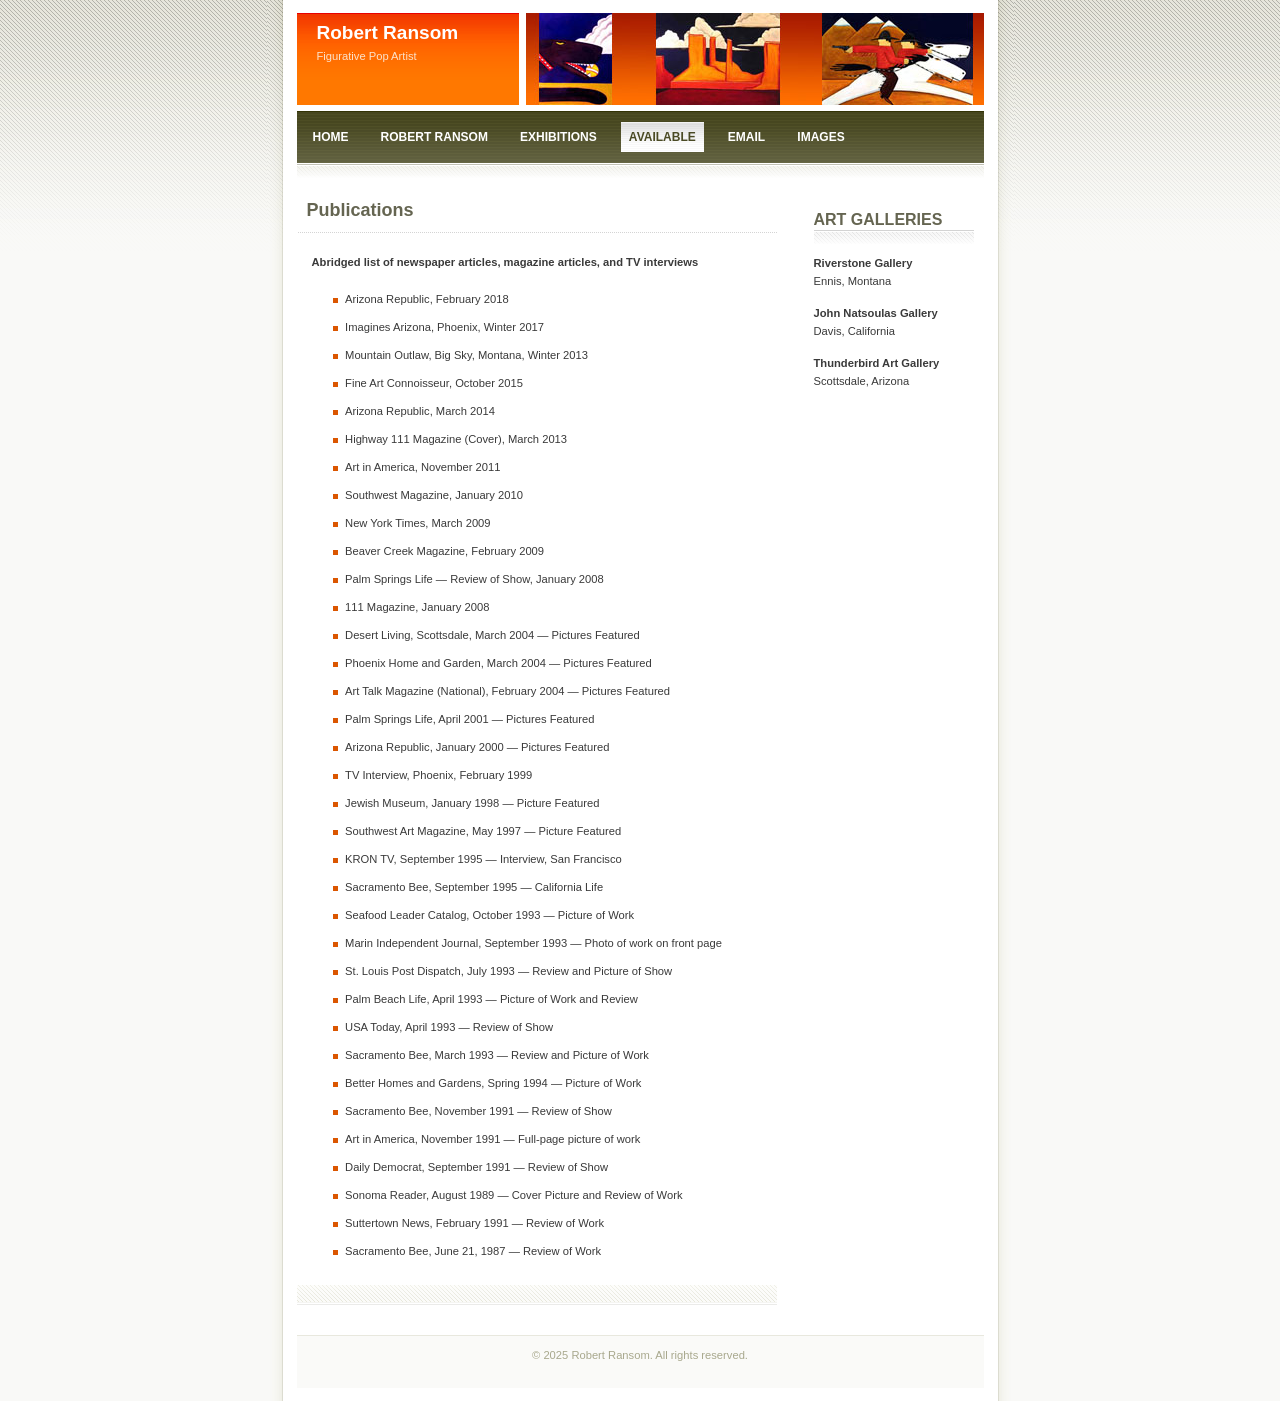
<file: publications.html>
<!DOCTYPE html>
<html lang="en">
<head>
  <meta charset="UTF-8"/>
  <meta name="viewport" content="width=device-width"/>
  <title>Publications — Robert Ransom</title>
  <meta name="description" content="Press and publications for Robert Ransom, Figurative Pop Artist"/>
  <link rel="stylesheet" href="css/style.css"/>
</head>
<body>
<div id="outer">
  <div id="upbg"></div>
  <div id="inner">

    <div id="header">
      <h1><a href="index.html">Robert Ransom</a></h1>
      <h2>Figurative Pop Artist</h2>
    </div>
    <div id="splash"></div>

    <nav id="menu">
      <ul>
        <li><a href="index.html">Home</a></li>
        <li><a href="index.html">Robert Ransom</a></li>
        <li><a href="exhibits.html">Exhibitions</a></li>
        <li class="active"><a href="available.html">Available</a></li>
        <li><a href="contact.html">Email</a></li>
        <li><a href="images.html">Images</a></li>
      </ul>
    </nav>

    <div id="content">
      <div class="post">
        <div class="post-header">
          <h3>Publications</h3>
        </div>
        <div class="entry">
          <p><strong>Abridged list of newspaper articles, magazine articles, and TV interviews</strong></p>
          <ul>
            <li>Arizona Republic, February 2018</li>
            <li>Imagines Arizona, Phoenix, Winter 2017</li>
            <li>Mountain Outlaw, Big Sky, Montana, Winter 2013</li>
            <li>Fine Art Connoisseur, October 2015</li>
            <li>Arizona Republic, March 2014</li>
            <li>Highway 111 Magazine (Cover), March 2013</li>
            <li>Art in America, November 2011</li>
            <li>Southwest Magazine, January 2010</li>
            <li>New York Times, March 2009</li>
            <li>Beaver Creek Magazine, February 2009</li>
            <li>Palm Springs Life — Review of Show, January 2008</li>
            <li>111 Magazine, January 2008</li>
            <li>Desert Living, Scottsdale, March 2004 &mdash; Pictures Featured</li>
            <li>Phoenix Home and Garden, March 2004 &mdash; Pictures Featured</li>
            <li>Art Talk Magazine (National), February 2004 &mdash; Pictures Featured</li>
            <li>Palm Springs Life, April 2001 &mdash; Pictures Featured</li>
            <li>Arizona Republic, January 2000 &mdash; Pictures Featured</li>
            <li>TV Interview, Phoenix, February 1999</li>
            <li>Jewish Museum, January 1998 &mdash; Picture Featured</li>
            <li>Southwest Art Magazine, May 1997 &mdash; Picture Featured</li>
            <li>KRON TV, September 1995 &mdash; Interview, San Francisco</li>
            <li>Sacramento Bee, September 1995 &mdash; California Life</li>
            <li>Seafood Leader Catalog, October 1993 &mdash; Picture of Work</li>
            <li>Marin Independent Journal, September 1993 &mdash; Photo of work on front page</li>
            <li>St. Louis Post Dispatch, July 1993 &mdash; Review and Picture of Show</li>
            <li>Palm Beach Life, April 1993 &mdash; Picture of Work and Review</li>
            <li>USA Today, April 1993 &mdash; Review of Show</li>
            <li>Sacramento Bee, March 1993 &mdash; Review and Picture of Work</li>
            <li>Better Homes and Gardens, Spring 1994 &mdash; Picture of Work</li>
            <li>Sacramento Bee, November 1991 &mdash; Review of Show</li>
            <li>Art in America, November 1991 &mdash; Full-page picture of work</li>
            <li>Daily Democrat, September 1991 &mdash; Review of Show</li>
            <li>Sonoma Reader, August 1989 &mdash; Cover Picture and Review of Work</li>
            <li>Suttertown News, February 1991 &mdash; Review of Work</li>
            <li>Sacramento Bee, June 21, 1987 &mdash; Review of Work</li>
          </ul>
        </div>
        <div class="post-footer"></div>
      </div>
    </div>

    <div id="sidebar">
      <ul>
        <li>
          <h2>Art Galleries</h2>
          <div>
            <p><strong>Riverstone Gallery</strong><br/>Ennis, Montana</p>
            <p><strong>John Natsoulas Gallery</strong><br/>Davis, California</p>
            <p><strong>Thunderbird Art Gallery</strong><br/>Scottsdale, Arizona</p>
          </div>
        </li>
      </ul>
    </div>

    <div id="footer">
      <p>&copy; 2025 Robert Ransom. All rights reserved.</p>
    </div>

  </div>
</div>
</body>
</html>
</file>
<file: css/style.css>
/* Robert Ransom — TerraFirma theme (clean rebuild) */

* { padding: 0; margin: 0; }

body {
	background: #F9F9F7 url(../images/theme/a1.gif) repeat-x;
	font-size: 70%;
	font-family: Verdana, "Trebuchet MS", helvetica, sans-serif;
	color: #3a3a3a;
	line-height: 18px;
}

a { color: #f03300; text-decoration: none; border-bottom: #f03300 1px dashed; }
a:hover { border-bottom: #f03300 1px solid; }
p { margin-bottom: 14px; }
ul, ol { margin: 1em; padding: 0; }
li { margin: 0 1em; padding: 5px 0; }
img { border: #ccc 1px solid; }
h1,h2,h3,h4,h5,h6 { font-family: Georgia, "Lucida Sans Unicode", Tahoma, Arial, Serif; }

/* Layout */
#upbg {
	position: absolute; top: 0; left: 0;
	background: #fff url(../images/theme/upbg.gif) no-repeat;
	width: 747px; height: 264px; z-index: 1;
}
#outer {
	position: relative; width: 747px; margin: 0 auto;
	background: #fff url(../images/theme/abg.gif) repeat-y;
}
#inner {
	position: relative; padding: 13px 30px; z-index: 2;
}

/* Header */
#header {
	position: absolute;
	background: #FF7800 url(../images/theme/a8.gif) repeat-x;
	width: 202px; height: 92px;
	color: #fff; padding-left: 20px;
}
#header h1 { font-size: 170%; line-height: 1em; margin: 10px 0 0 0; }
#header h1 a { color: #fff; border: none; }
#header h2 {
	font-size: 100%; font-weight: normal;
	color: #FCE2CA; margin: 5px 0;
	font-family: "Lucida Sans Unicode", "Trebuchet MS", Verdana, Arial, Serif;
}
#splash {
	position: absolute; right: 30px;
	background: #EAEAE2 url(../images/theme/a10.jpg) no-repeat;
	width: 458px; height: 92px;
}

/* Nav */
#menu {
	position: relative;
	background: #46461F url(../images/theme/a16.gif) repeat-x;
	height: 67px; padding: 0 20px 0 5px;
	margin: 98px 0 20px 0;
	font-family: Tahoma, Georgia, Arial, Verdana, Serif;
	text-transform: uppercase;
}
#menu ul { margin: 0; padding: 0; }
#menu ul li { display: inline; line-height: 52px; margin: 0 10px 0 0; padding-left: 3px; }
#menu ul li a { padding: 8px; font-size: 12px; font-weight: bold; color: #fff; border-bottom: none; }
#menu ul li a:hover,
#menu ul li.active a {
	background: #fff url(../images/theme/a18.gif) repeat-x top;
	color: #4A4A24;
}

/* Content */
#content { position: relative; width: 480px; float: left; }
#content .post-header {
	background: url(../images/theme/a22.gif) bottom repeat-x;
	padding: 0 0 10px 10px; margin-bottom: 20px;
}
#content h3 { font-size: 18px; line-height: 25px; color: #656551; }
#content h3 a { border-bottom: none; color: #656551; }
#content h3 a:hover { border-bottom: #656551 1px solid; }
#content ul {
	margin: 1em; padding: 0 1em;
	list-style-image: url(../images/theme/bullet.gif);
}
#content .entry { padding: 0 15px; margin-bottom: 20px; }
#content .post { margin-bottom: 30px; }
#content .post-footer {
	clear: both;
	background: url(../images/theme/a33.gif) repeat-x bottom;
	padding: 10px 0;
}

/* Sidebar */
#sidebar { position: relative; width: 180px; float: right; }
#sidebar h2 {
	font-size: 16px; color: #656551;
	background: url(../images/theme/border.gif) bottom repeat-x;
	padding: 0 0 15px 0; margin: 10px 0;
	text-transform: uppercase;
	font-family: Arial, Georgia, Tahoma, Verdana, Serif;
}
#sidebar ul { list-style: none; padding: 0 10px; margin: 0 0 20px 0; }
#sidebar ul li { padding: 3px 0; margin: 0; }
#sidebar a { border-bottom: none; }
#sidebar a:hover { border-bottom: 1px solid; }

/* Footer */
#footer {
	position: relative; clear: both;
	text-align: center;
	border-top: #e8e8de 1px solid;
	background: #fafaf8; color: #A8A88D;
	padding: 10px; margin: 0;
}
#footer a { color: #6C6C63; border: none; }
#footer a:hover { color: #acacac; text-decoration: underline; }

/* Gallery grid (images page) */
.gallery-grid {
	display: flex; flex-wrap: wrap;
	gap: 20px; justify-content: center;
	padding: 10px 0;
}
.gallery-item { text-align: center; width: 200px; }
.gallery-item a { border-bottom: none; }
.gallery-item img {
	max-width: 200px; max-height: 180px;
	width: auto; height: auto;
	display: block; margin: 0 auto 6px auto;
}
.gallery-item span {
	font-size: 11px; color: #555;
}

/* Available — vertical layout */
.avail-list { padding: 10px 0; }
.avail-item { text-align: center; margin-bottom: 30px; }
.avail-item a { border-bottom: none; }
.avail-item img {
	width: 440px; height: 330px;
	object-fit: contain;
	display: block; margin: 0 auto 8px auto;
	background: #f0f0ea;
}
.avail-item span { font-size: 16px; color: #555; }

#header, #content, #sidebar, #footer { overflow: hidden; }
</file>
